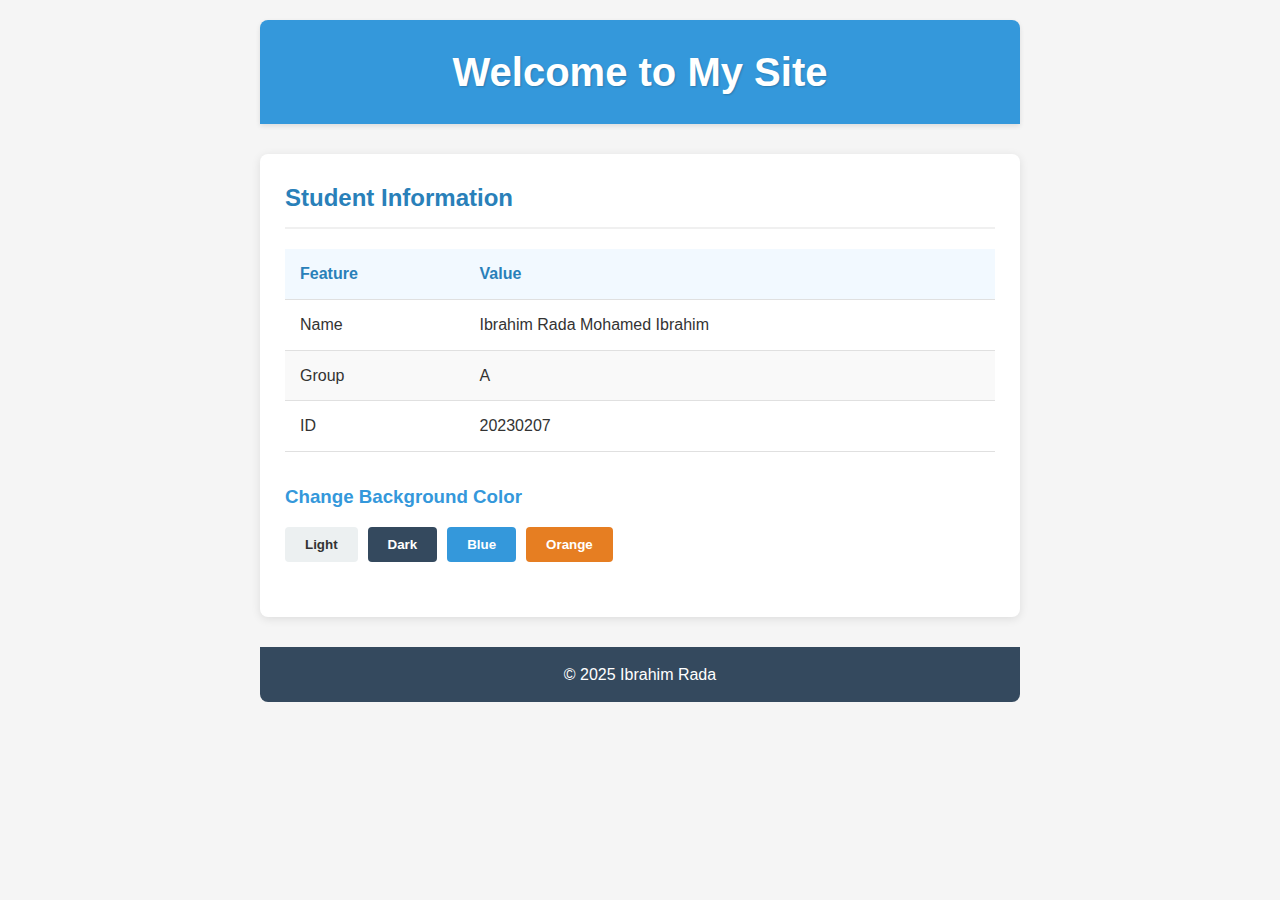
<file: index.html>
<!DOCTYPE html>
<html>
<head>
    <meta charset="UTF-8">
    <title>My Task</title>
    <link rel="stylesheet" href="styles.css">
</head>
<body>
    <div class="container">
        <header>
            <h1>Welcome to My Site</h1>
        </header>
        
        <main>
            <section class="student-info">
                <h2>Student Information</h2>
                <table>
                    <thead>
                        <tr>
                            <th>Feature</th>
                            <th>Value</th>
                        </tr>
                    </thead>
                    <tbody>
                        <tr>
                            <td>Name</td>
                            <td>Ibrahim Rada Mohamed Ibrahim</td>
                        </tr>
                        <tr>
                            <td>Group</td>
                            <td>A</td>
                        </tr>
                        <tr>
                            <td>ID</td>
                            <td>20230207</td>
                        </tr>
                    </tbody>
                </table>
            </section>
            
            <section class="color-changer">
                <h3>Change Background Color</h3>
                <div class="button-group">
                    <button class="color-btn" data-color="#f5f5f5">Light</button>
                    <button class="color-btn" data-color="#333333">Dark</button>
                    <button class="color-btn" data-color="#e6f7ff">Blue</button>
                    <button class="color-btn" data-color="#ffece6">Orange</button>
                </div>
            </section>
        </main>
        
        <footer>
            <p>&copy; 2025 Ibrahim Rada</p>
        </footer>
    </div>

    <script>
        // JavaScript to change background color when buttons are clicked
        document.querySelectorAll('.color-btn').forEach(button => {
            button.addEventListener('click', function() {
                document.body.style.backgroundColor = this.getAttribute('data-color');
            });
        });
    </script>
</body>
</html>
</file>
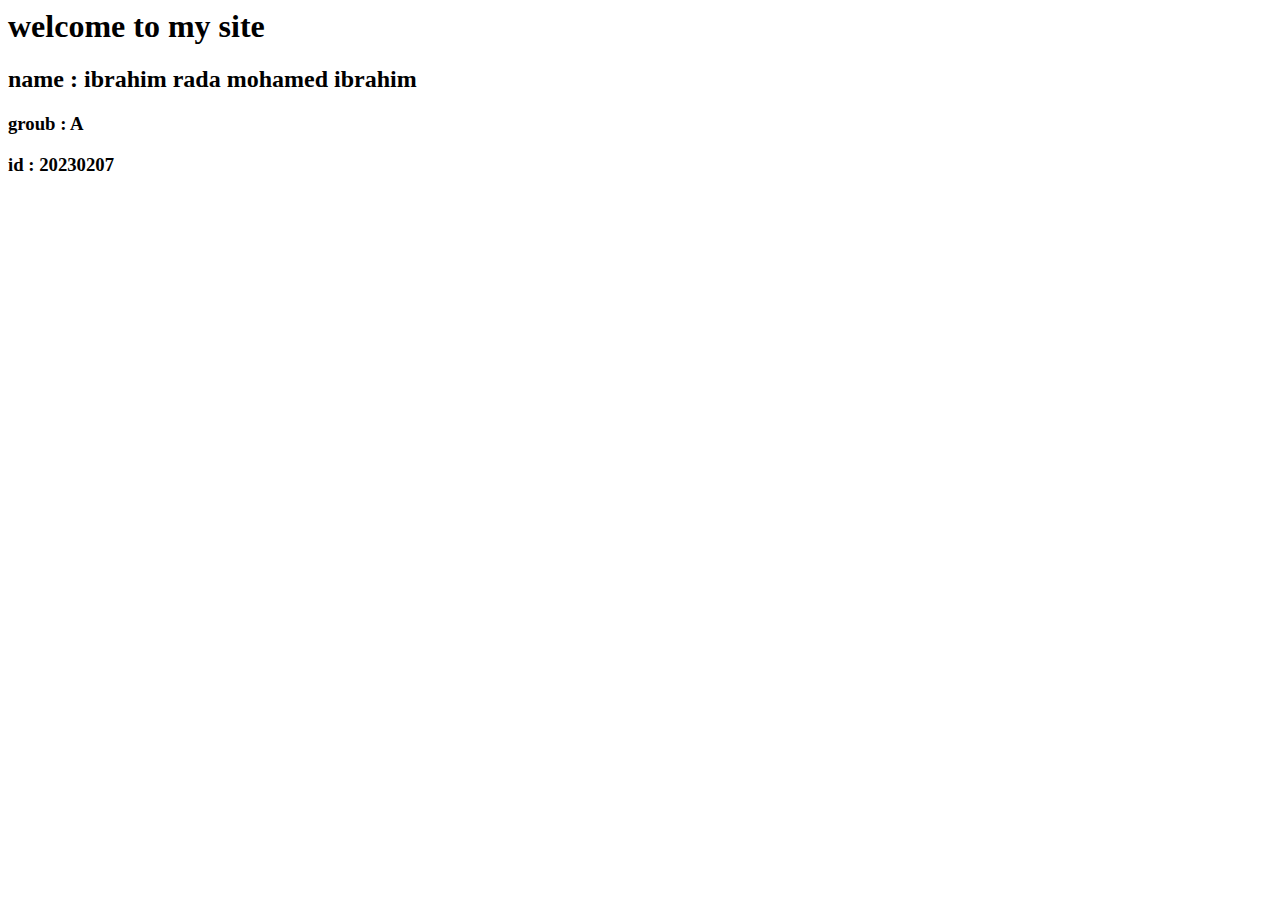
<file: task.html>
<html >
<head>
    <meta charset="UTF-8">
    <title>my task</title>
</head>
<body>
    <h1>welcome to my site </h1>
    <h2>name : ibrahim rada mohamed ibrahim </h2>
    <h3>groub : A</h3>
    <h3>id : 20230207</h3>
    
</body>
</html>
</file>
<file: styles.css>
/* Reset and basic styles */
* {
    margin: 0;
    padding: 0;
    box-sizing: border-box;
}

body {
    font-family: 'Segoe UI', Tahoma, Geneva, Verdana, sans-serif;
    line-height: 1.6;
    background-color: #f5f5f5;
    color: #333;
    transition: background-color 0.5s ease;
}

.container {
    max-width: 800px;
    margin: 0 auto;
    padding: 20px;
}

/* Header styles */
header {
    background-color: #3498db;
    color: white;
    padding: 20px;
    text-align: center;
    border-radius: 8px 8px 0 0;
    margin-bottom: 30px;
    box-shadow: 0 2px 5px rgba(0, 0, 0, 0.1);
}

header h1 {
    font-size: 2.5rem;
    text-shadow: 1px 1px 2px rgba(0, 0, 0, 0.2);
}

/* Main content styles */
main {
    background-color: white;
    padding: 25px;
    border-radius: 8px;
    box-shadow: 0 2px 10px rgba(0, 0, 0, 0.1);
    margin-bottom: 30px;
}

section {
    margin-bottom: 30px;
}

h2 {
    color: #2980b9;
    margin-bottom: 20px;
    border-bottom: 2px solid #f0f0f0;
    padding-bottom: 10px;
}

h3 {
    color: #3498db;
    margin-bottom: 15px;
}

/* Table styles */
table {
    width: 100%;
    border-collapse: collapse;
    margin-bottom: 20px;
}

table th, table td {
    padding: 12px 15px;
    text-align: left;
    border-bottom: 1px solid #e0e0e0;
}

table th {
    background-color: #f2f9ff;
    color: #2980b9;
    font-weight: bold;
}

table tr:nth-child(even) {
    background-color: #f9f9f9;
}

table tr:hover {
    background-color: #f0f7ff;
}

/* Button styles */
.button-group {
    display: flex;
    gap: 10px;
    flex-wrap: wrap;
}

.color-btn {
    padding: 10px 20px;
    background-color: #3498db;
    color: white;
    border: none;
    border-radius: 4px;
    cursor: pointer;
    transition: all 0.3s ease;
    font-weight: bold;
}

.color-btn:hover {
    transform: translateY(-2px);
    box-shadow: 0 4px 8px rgba(0, 0, 0, 0.1);
}

.color-btn:active {
    transform: translateY(0);
}

/* Button color variants */
.color-btn:nth-child(1) {
    background-color: #ecf0f1;
    color: #333;
}

.color-btn:nth-child(2) {
    background-color: #34495e;
}

.color-btn:nth-child(3) {
    background-color: #3498db;
}

.color-btn:nth-child(4) {
    background-color: #e67e22;
}

/* Footer styles */
footer {
    text-align: center;
    padding: 15px;
    background-color: #34495e;
    color: white;
    border-radius: 0 0 8px 8px;
}

/* Responsive design */
@media (max-width: 600px) {
    .container {
        padding: 10px;
    }
    
    header {
        padding: 15px;
    }
    
    header h1 {
        font-size: 2rem;
    }
    
    table th, table td {
        padding: 8px 10px;
    }
    
    .button-group {
        flex-direction: column;
    }
    
    .color-btn {
        width: 100%;
    }
}
</file>
